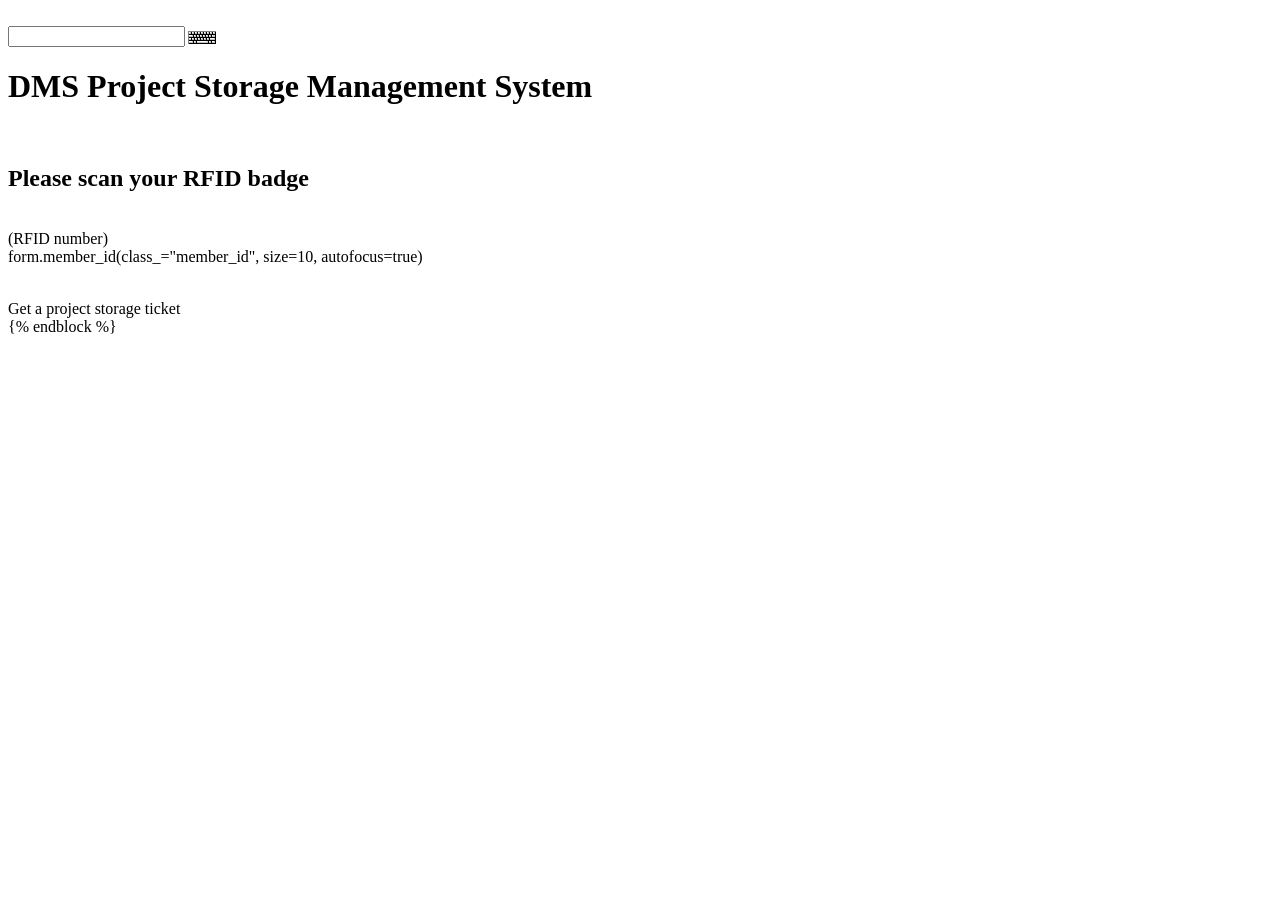
<file: app/templates/test2.html>
<html>
<head>
<script type="text/javascript" src="../static/js/keyboard.js" charset="UTF-8"></script>
<link rel="stylesheet" type="text/css" href="../static/css/keyboard.css">
</head>
<body>
<div class="block" id="autocomplete">
<br>
<input id="text" type="text" class="keyboardInput">
<!--
<div class="code ui-corner-all">
<pre class="prettyprint lang-html">&lt;input id="text" type="text"&gt;</pre>
<pre class="prettyprint lang-js">
var availableTags = ["ActionScript", "AppleScript", "Asp", "BASIC"];

$('#text')
	.keyboard({ layout: 'qwerty' })
	.autocomplete({
		source: availableTags
	})
	// position options added after v1.23.4
	.addAutocomplete({
		position : {
			of : null,        // when null, element will default to xb.$keyboard
			my : 'right top', // 'center top', (position under keyboard)
			at : 'left top',  // 'center bottom',
			collision: 'flip'
		}
	})
	.addTyping();</pre>
-->
    <div>
        <div>
          <div class="text-center">
            <h1>DMS Project Storage Management System</h1>
            <br/>
            <h2>Please scan your RFID badge</h2>
          </div>
        </div>
        <div class="row">
            <div class="member-form">
                <form action="" method="post" name="index">
                    <div class="small-4 columns">
                      &nbsp;
                    </div>
                    <div class="small-4 columns">
                        (RFID number)<br/> form.member_id(class_="member_id", size=10, autofocus=true)
                    </div>
                    <div class="small-4 columns">
                      &nbsp;
                    </div>
                </form>
                <div class="row">
                    <div class="small-12 columns">
                      <div class="text-center">
                        Get a project storage ticket
                      </div>
                    </div>
                </div>
            </div>
            <div class="row">
                <div class="small-12 columns">
                </div>
            </div>
        </div>
    </div>
</div>
{% endblock %}
</body>
</html>
</file>
<file: app/static/css/keyboard.css>
#keyboardInputMaster {
  position:absolute;
  font:normal 11px Arial,sans-serif;
  border-top:1px solid #eeeeee;
  border-right:1px solid #888888;
  border-bottom:1px solid #444444;
  border-left:1px solid #cccccc;
  -webkit-border-radius:0.6em;
  -moz-border-radius:0.6em;
  border-radius:0.6em;
  -webkit-box-shadow:0px 2px 10px #444444;
  -moz-box-shadow:0px 2px 10px #444444;
  box-shadow:0px 2px 10px #444444;
  opacity:0.95;
  filter:alpha(opacity=95);
  background-color:#dddddd;
  text-align:left;
  z-index:1000000;
  width:auto;
  height:auto;
  min-width:0;
  min-height:0;
  margin:0px;
  padding:0px;
  line-height:normal;
  -moz-user-select:none;
  cursor:default;
}
#keyboardInputMaster * {
  position:static;
  color:#000000;
  background:transparent;
  font:normal 11px Arial,sans-serif;
  width:auto;
  height:auto;
  min-width:0;
  min-height:0;
  margin:0px;
  padding:0px;
  border:0px none;
  outline:0px;
  vertical-align:baseline;
  line-height:1.3em;
}
#keyboardInputMaster table {
  table-layout:auto;
}
#keyboardInputMaster.keyboardInputSize1,
#keyboardInputMaster.keyboardInputSize1 * {
  font-size:9px;
}
#keyboardInputMaster.keyboardInputSize3,
#keyboardInputMaster.keyboardInputSize3 * {
  font-size:13px;
}
#keyboardInputMaster.keyboardInputSize4,
#keyboardInputMaster.keyboardInputSize4 * {
  font-size:16px;
}
#keyboardInputMaster.keyboardInputSize5,
#keyboardInputMaster.keyboardInputSize5 * {
  font-size:20px;
}

#keyboardInputMaster thead tr th {
  padding:0.3em 0.3em 0.1em 0.3em;
  background-color:#999999;
  white-space:nowrap;
  text-align:right;
  -webkit-border-radius:0.6em 0.6em 0px 0px;
  -moz-border-radius:0.6em 0.6em 0px 0px;
  border-radius:0.6em 0.6em 0px 0px;
}
#keyboardInputMaster thead tr th div {
  float:left;
  font-size:130% !important;
  height:1.3em;
  font-weight:bold;
  position:relative;
  z-index:1;
  margin-right:0.5em;
  cursor:pointer;
  background-color:transparent;
}
#keyboardInputMaster thead tr th div ol {
  position:absolute;
  left:0px;
  top:90%;
  list-style-type:none;
  height:9.4em;
  overflow-y:auto;
  overflow-x:hidden;
  background-color:#f6f6f6;
  border:1px solid #999999;
  display:none;
  text-align:left;
  width:12em;
}
#keyboardInputMaster thead tr th div ol li {
  padding:0.2em 0.4em;
  cursor:pointer;
  white-space:nowrap;
  width:12em;
}
#keyboardInputMaster thead tr th div ol li.selected {
  background-color:#ffffcc;
}
#keyboardInputMaster thead tr th div ol li:hover,
#keyboardInputMaster thead tr th div ol li.hover {
  background-color:#dddddd;
}
#keyboardInputMaster thead tr th span,
#keyboardInputMaster thead tr th strong,
#keyboardInputMaster thead tr th small,
#keyboardInputMaster thead tr th big {
  display:inline-block;
  padding:0px 0.4em;
  height:1.4em;
  line-height:1.4em;
  border-top:1px solid #e5e5e5;
  border-right:1px solid #5d5d5d;
  border-bottom:1px solid #5d5d5d;
  border-left:1px solid #e5e5e5;
  background-color:#cccccc;
  cursor:pointer;
  margin:0px 0px 0px 0.3em;
  -webkit-border-radius:0.3em;
  -moz-border-radius:0.3em;
  border-radius:0.3em;
  vertical-align:middle;
  -webkit-transition:background-color .15s ease-in-out;
  -o-transition:background-color .15s ease-in-out;
  transition:background-color .15s ease-in-out;
}
#keyboardInputMaster thead tr th strong {
  font-weight:bold;
}
#keyboardInputMaster thead tr th small {
  -webkit-border-radius:0.3em 0px 0px 0.3em;
  -moz-border-radius:0.3em 0px 0px 0.3em;
  border-radius:0.3em 0px 0px 0.3em;
  border-right:1px solid #aaaaaa;
  padding:0px 0.2em 0px 0.3em;
}
#keyboardInputMaster thead tr th big {
  -webkit-border-radius:0px 0.3em 0.3em 0px;
  -moz-border-radius:0px 0.3em 0.3em 0px;
  border-radius:0px 0.3em 0.3em 0px;
  border-left:0px none;
  margin:0px;
  padding:0px 0.3em 0px 0.2em;
}
#keyboardInputMaster thead tr th span:hover,
#keyboardInputMaster thead tr th span.hover,
#keyboardInputMaster thead tr th strong:hover,
#keyboardInputMaster thead tr th strong.hover,
#keyboardInputMaster thead tr th small:hover,
#keyboardInputMaster thead tr th small.hover,
#keyboardInputMaster thead tr th big:hover,
#keyboardInputMaster thead tr th big.hover {
  background-color:#dddddd;
}

#keyboardInputMaster tbody tr td {
  text-align:left;
  padding:0.2em 0.3em 0.3em 0.3em;
  vertical-align:top;
}
#keyboardInputMaster tbody tr td div {
  text-align:center;
  position:relative;
  zoom:1;
}
#keyboardInputMaster tbody tr td table {
  white-space:nowrap;
  width:100%;
  border-collapse:separate;
  border-spacing:0px;
}
#keyboardInputMaster tbody tr td#keyboardInputNumpad table {
  margin-left:0.2em;
  width:auto;
}
#keyboardInputMaster tbody tr td table.keyboardInputCenter {
  width:auto;
  margin:0px auto;
}
#keyboardInputMaster tbody tr td table tbody tr td {
  vertical-align:middle;
  padding:0px 0.45em;
  white-space:pre;
  height:1.8em;
  font-family:'Lucida Console','Arial Unicode MS',monospace;
  border-top:1px solid #e5e5e5;
  border-right:1px solid #5d5d5d;
  border-bottom:1px solid #5d5d5d;
  border-left:1px solid #e5e5e5;
  background-color:#eeeeee;
  cursor:default;
  min-width:0.75em;
  -webkit-border-radius:0.2em;
  -moz-border-radius:0.2em;
  border-radius:0.2em;
  -webkit-transition:background-color .15s ease-in-out;
  -o-transition:background-color .15s ease-in-out;
  transition:background-color .15s ease-in-out;
}
#keyboardInputMaster tbody tr td table tbody tr td.last {
  width:99%;
}
#keyboardInputMaster tbody tr td table tbody tr td.space {
  padding:0px 4em;
}
#keyboardInputMaster tbody tr td table tbody tr td.deadkey {
  background-color:#ccccdd;
}
#keyboardInputMaster tbody tr td table tbody tr td.target {
  background-color:#ddddcc;
}
#keyboardInputMaster tbody tr td table tbody tr td:hover,
#keyboardInputMaster tbody tr td table tbody tr td.hover {
  border-top:1px solid #d5d5d5;
  border-right:1px solid #555555;
  border-bottom:1px solid #555555;
  border-left:1px solid #d5d5d5;
  background-color:#cccccc;
}
#keyboardInputMaster thead tr th span:active,
#keyboardInputMaster thead tr th span.pressed,
#keyboardInputMaster tbody tr td table tbody tr td:active,
#keyboardInputMaster tbody tr td table tbody tr td.pressed {
  border-top:1px solid #555555 !important;
  border-right:1px solid #d5d5d5;
  border-bottom:1px solid #d5d5d5;
  border-left:1px solid #555555;
  background-color:#cccccc;
}

#keyboardInputMaster tbody tr td table tbody tr td small {
  display:block;
  text-align:center;
  font-size:0.6em !important;
  line-height:1.1em;
}

#keyboardInputMaster tbody tr td div label {
  position:absolute;
  bottom:0.2em;
  left:0.3em;
}
#keyboardInputMaster tbody tr td div label input {
  background-color:#f6f6f6;
  vertical-align:middle;
  font-size:inherit;
  width:1.1em;
  height:1.1em;
}
#keyboardInputMaster tbody tr td div var {
  position:absolute;
  bottom:0px;
  right:3px;
  font-weight:bold;
  font-style:italic;
  color:#444444;
}

.keyboardInputInitiator {
  margin:0px 3px;
  vertical-align:middle;
  cursor:pointer;
}
</file>
